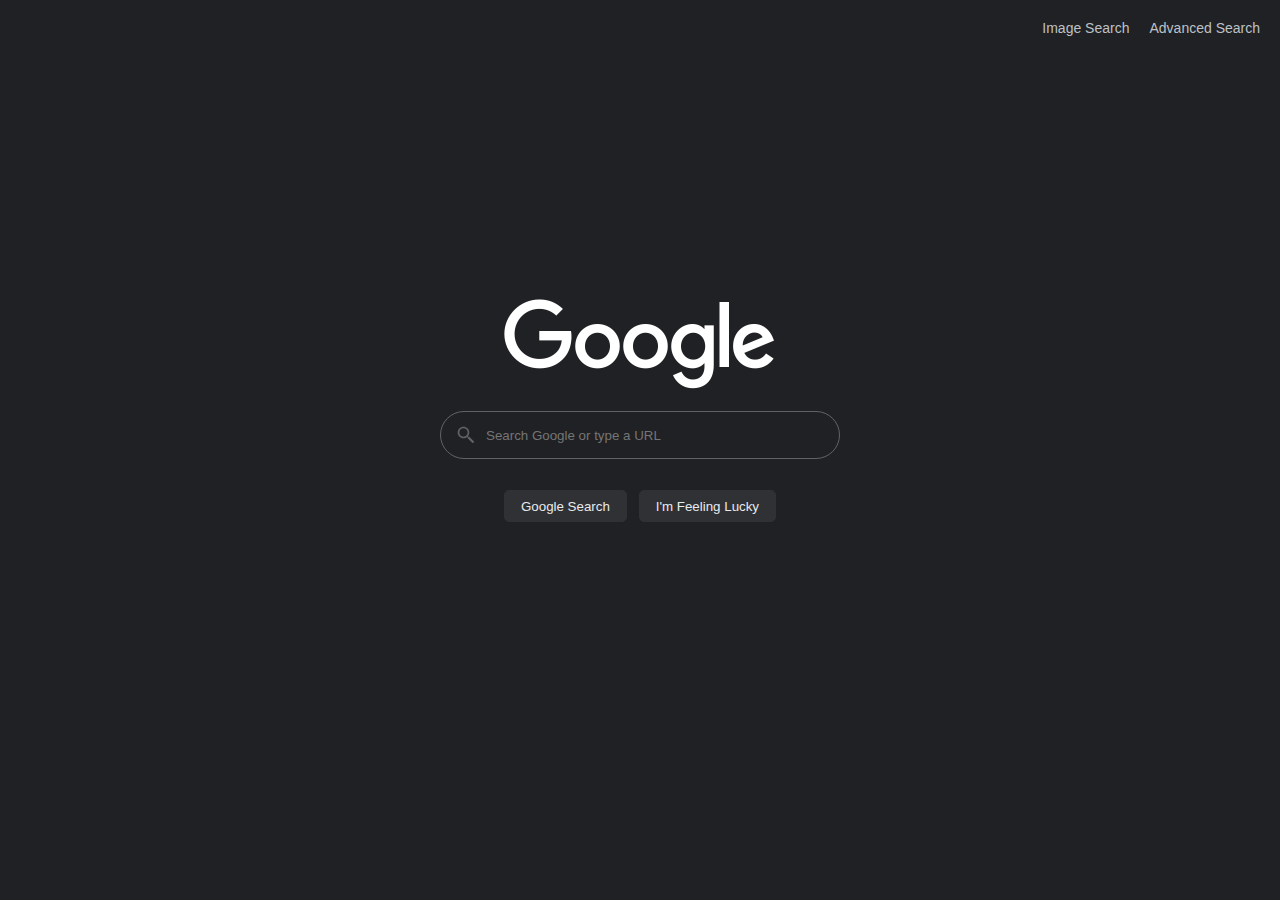
<file: index.html>
<!DOCTYPE html>
<html lang="en">
    <head>
        <link rel="stylesheet" href="/css/style.css">
        <title>Google</title>
    </head>
    <body>
        <header>
            <div class="header">
                <div><a href="images.html">Image Search</a></div>
                <div><a href="advanced.html">Advanced Search</a></div>
            </div>
        </header>
        <main>
            <form class="form" action="https://google.com/search">
                <img src="/img/google-logo.png" alt="Google">
                <div class="google_search">
                    <svg class="search-img" xmlns="http://www.w3.org/2000/svg"  viewBox="0 0 24 24" width="48px" height="48px">   <path fill="#5f6368" d="M 9 2 C 5.1458514 2 2 5.1458514 2 9 C 2 12.854149 5.1458514 16 9 16 C 10.747998 16 12.345009 15.348024 13.574219 14.28125 L 14 14.707031 L 14 16 L 20 22 L 22 20 L 16 14 L 14.707031 14 L 14.28125 13.574219 C 15.348024 12.345009 16 10.747998 16 9 C 16 5.1458514 12.854149 2 9 2 z M 9 4 C 11.773268 4 14 6.2267316 14 9 C 14 11.773268 11.773268 14 9 14 C 6.2267316 14 4 11.773268 4 9 C 4 6.2267316 6.2267316 4 9 4 z"/></svg>
                    <input class="search-input" type="text" name="q" placeholder="Search Google or type a URL">
                </div>
                <div>
                    <input class="search-button" type="submit" value="Google Search">
                    <input class="search-button" value="I'm Feeling Lucky"
                    name="btnI" type="submit">
                </div>
            </form>
        </main>
    </body>
</html>
</file>
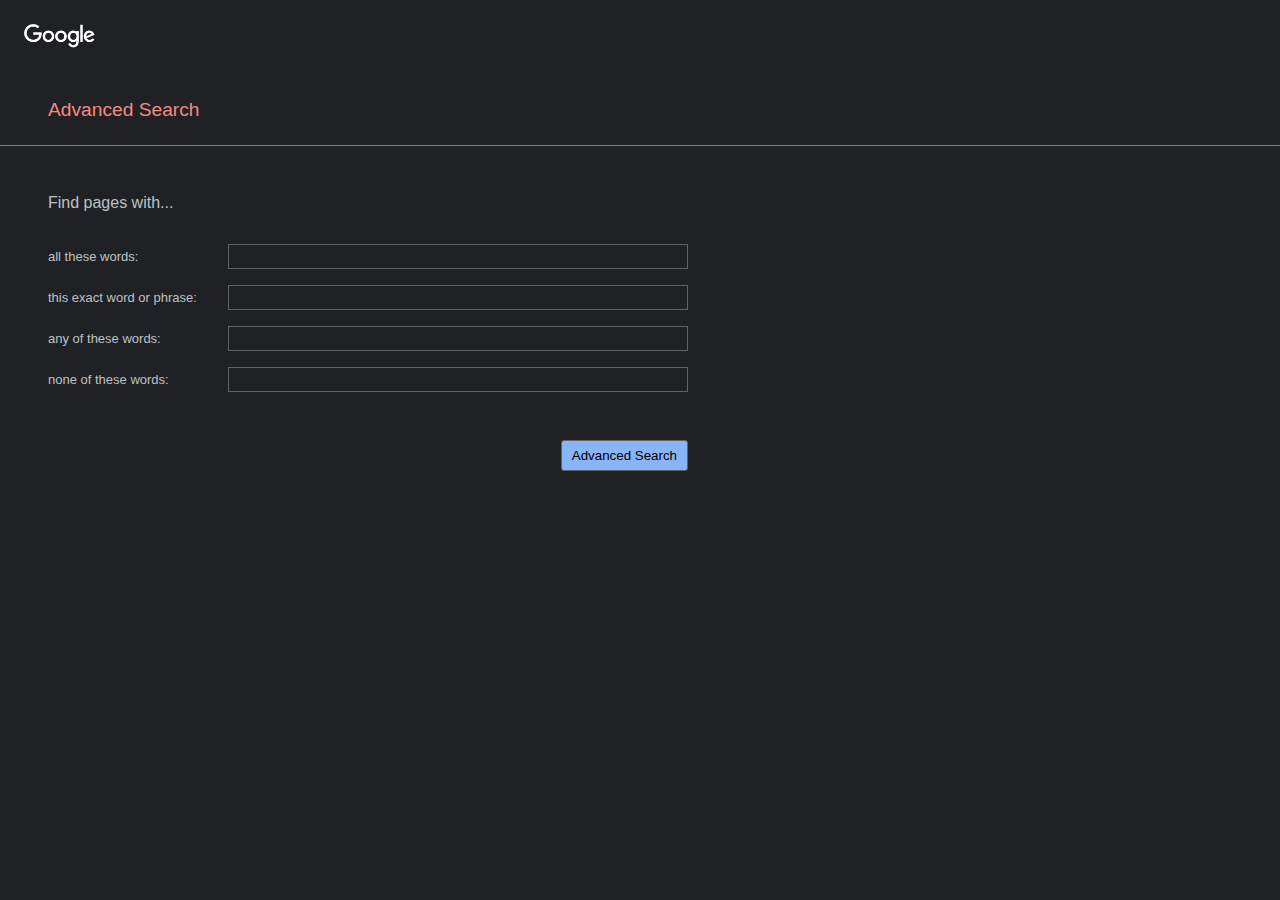
<file: advanced.html>
<!DOCTYPE html>
<html lang="en">
    <head>
        <link rel="stylesheet" href="/css/style.css">
        <title>Google Advanced</title>
    </head>
    <body>
        <header>
            <div class="header-advanced">
              <div class="logo">
                <a href="index.html"><img src="/img/google-logo.png" alt="Google"></a>
              </div>
            </div>
        </header>
        <main>
          <form action="https://www.google.co.in/search">
            <div class="title">Advanced Search</div>
            <div class="search one">
                <p class="search-title">Find pages with...</p>
                <div>
                  <p>all these words:</p>
                  <input name="as_q" type="text">
                </div>
                <div>
                  <p>this exact word or phrase:</p>
                  <input name="as_epq" type="text">
                </div>
                <div>
                  <p>any of these words:</p>
                  <input name="as_oq" type="text">
                </div>
                <div>
                  <p>none of these words:</p>
                  <input name="eq" type="text">
                </div>
              </div>
              <div class="advanced-input">
                <input class="advanced-search-button" type="submit" value="Advanced Search">
              </div>
          </form>
        </main>
    </body>
</html>
</file>
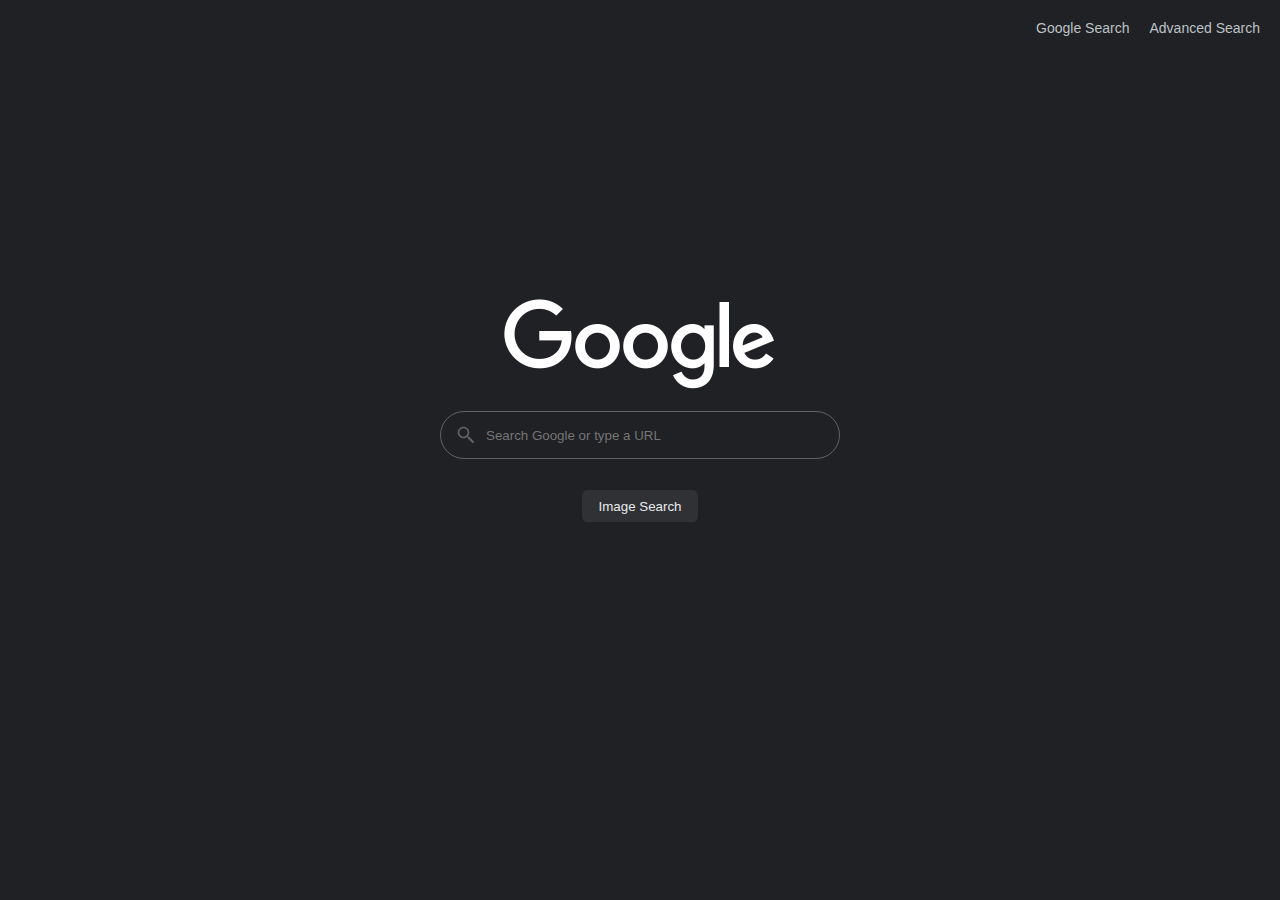
<file: images.html>
<!DOCTYPE html>
<html lang="en">
    <head>
        <link rel="stylesheet" href="/css/style.css">
        <title>Google Images</title>
    </head>
    <body>
        <header>
            <div class="header">
                <div><a href="index.html">Google Search</a></div>
                <div><a href="advanced.html">Advanced Search</a></div>
            </div>
        </header>
        <main>
            <form class="form" action="https://www.google.com/search">
                <img src="/img/google-logo.png" alt="Google">
                <input type="hidden" name="tbm" value="isch">
                <div class="google_search">
                    <svg class="search-img" xmlns="http://www.w3.org/2000/svg"  viewBox="0 0 24 24" width="48px" height="48px">   <path fill="#5f6368" d="M 9 2 C 5.1458514 2 2 5.1458514 2 9 C 2 12.854149 5.1458514 16 9 16 C 10.747998 16 12.345009 15.348024 13.574219 14.28125 L 14 14.707031 L 14 16 L 20 22 L 22 20 L 16 14 L 14.707031 14 L 14.28125 13.574219 C 15.348024 12.345009 16 10.747998 16 9 C 16 5.1458514 12.854149 2 9 2 z M 9 4 C 11.773268 4 14 6.2267316 14 9 C 14 11.773268 11.773268 14 9 14 C 6.2267316 14 4 11.773268 4 9 C 4 6.2267316 6.2267316 4 9 4 z"/></svg>
                    <input class="search-input" type="text" name="q" placeholder="Search Google or type a URL">
                </div>
                <input class="search-button" type="submit" value="Image Search">
            </form>
        </main>
    </body>
</html>
</file>
<file: css/style.css>
:root{
  --body-color: #202124;
  --text-color: #bdc1c6;
}

*{
  margin: 0;
  padding: 0;
  box-sizing: border-box;
}

body{
  font-family: Roboto,Helvetica Neue,Arial,sans-serif;
  font-size: 14px;
  background-color: var(--body-color);
  color: var(--text-color);
}

textarea:focus, input:focus{
  outline: none;
}

.header{
  display: flex;
  justify-content: end;
  padding: 20px;
  gap: 20px;
}

.header:hover{
  cursor: pointer;
}

.form {
  display: flex;
  flex-direction: column;
  align-items: center;
  justify-content: center;
  gap: 20px;
  height: 80vh;
}

input{
  color: var(--text-color);
  background-color: var(--body-color);
  border: 1px solid #5f6368;
}

a{
  text-decoration: none;
  color: var(--text-color);
}

.google_search{  
  display: flex;
  align-items: center;
  gap: 10px;
  flex-direction: row;
  padding-inline: 15px;
  border: 1px solid #5f6368;
  border-radius: 30px;
  width: 25rem;
  height: 3rem;
}

.search-input{
    border: none;
    fill: none;
    width: 20rem;
    height: 2rem;
}

.search-img {
    width: 20px;
    
}

.search-button{
  height: 2rem;
  font-weight: 500;
  background-color: #303134;
  color: #e8eaed;
  margin: 11px 4px;
  padding: 0 16px;
  border: 1px solid #303134;
  border-radius: 5px;
}

.search-button:hover{
  border: 1px solid #78797a;
  cursor: pointer;
}

/* advanced search */

.logo img{
  width: auto;
  height: 1.5rem;
}

.header-advanced{
  padding: 1.5rem;
}

.title{
  color: #f28b82;
  font-size: 1.2rem;
  padding: 1.5rem 3rem;
  border-bottom: 1px solid grey;
}

.search{
  font-size: 13px;
  margin: 3rem;
  width: 50vw;
}

.search-title{
  font-size: 1rem;
  padding-bottom: 1rem;
}

.search div{
  align-items: center;
  margin: 1rem 0;
  display: flex;
}

.search div p{
  width: 250px;
}

.search input{
  height: 25px;
  width: 100%;
}

.advanced-input{
  width: 50vw;
  margin: 3rem;
  display: flex;
  justify-content: end;
}

.advanced-search-button{
  color: #000;
  padding: 7px 10px;
  background-color:#8ab4f8 ;
  border-radius: 3px;
  align-items: flex-end;
}

@media (max-width: 900px) {
  .advanced-input{
    width: 75vw;
  }
  .search{
    width: 75vw;
  }
}
</file>
